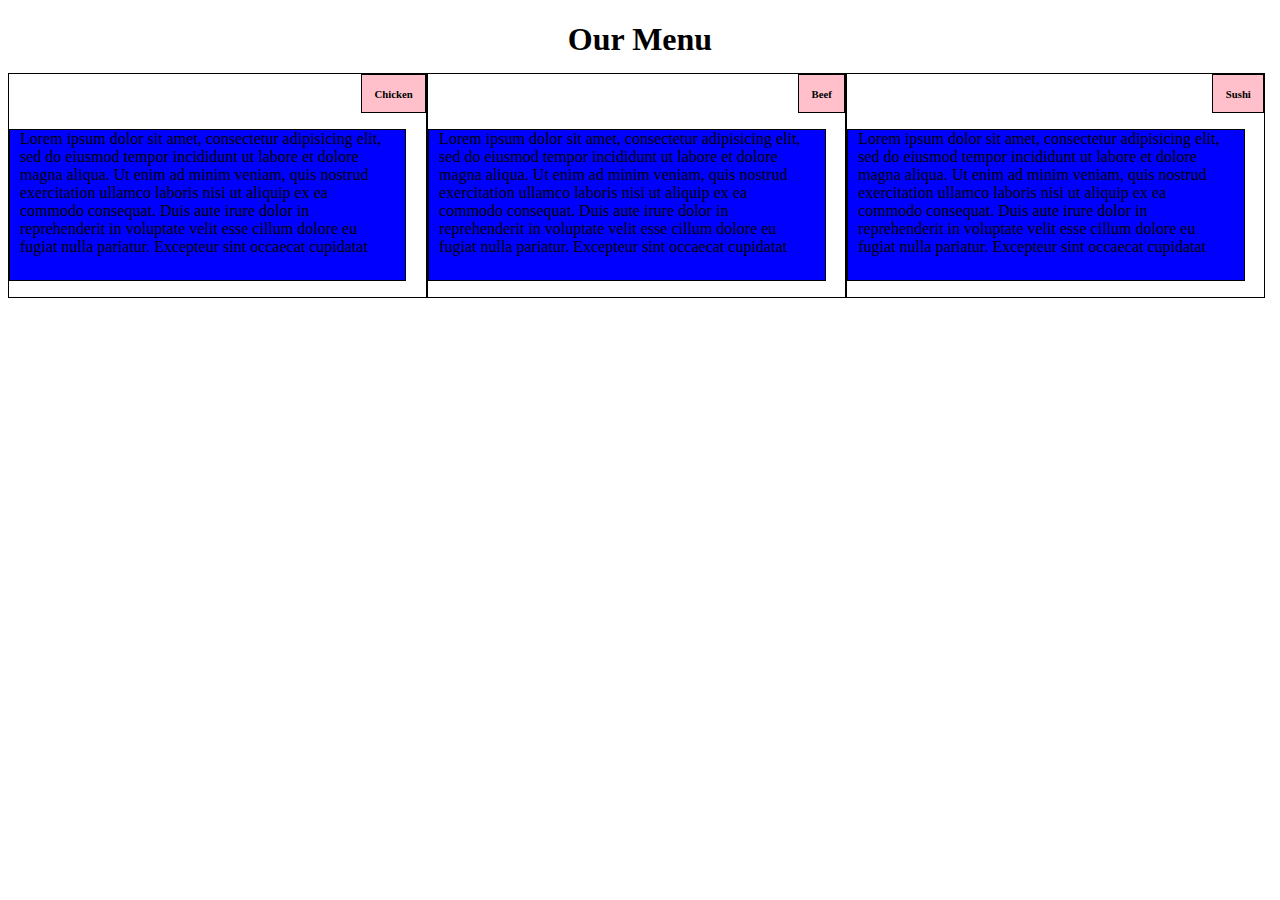
<file: mod2/index.html>
<!DOCTYPE html>
<html lang="em">
<head>
	<meta charset="utf-8">
	<meta name="viewport" content="width=device-width, initial-scale=1">
	<link rel="stylesheet" type="text/css" href="style.css">
	<title>Delish Food</title>
</head>
<body>
<h1>Our Menu</h1>
<div class="row">
<div class="col-lg-4 col-md-6"><h6>Chicken</h6><p>
Lorem ipsum dolor sit amet, consectetur adipisicing elit, sed do eiusmod
tempor incididunt ut labore et dolore magna aliqua. Ut enim ad minim veniam,
quis nostrud exercitation ullamco laboris nisi ut aliquip ex ea commodo
consequat. Duis aute irure dolor in reprehenderit in voluptate velit esse
cillum dolore eu fugiat nulla pariatur. Excepteur sint occaecat cupidatat</p></div> 
<div class="col-lg-4 col-md-6"><h6>Beef</h6><p>
	Lorem ipsum dolor sit amet, consectetur adipisicing elit, sed do eiusmod
	tempor incididunt ut labore et dolore magna aliqua. Ut enim ad minim veniam,
	quis nostrud exercitation ullamco laboris nisi ut aliquip ex ea commodo
	consequat. Duis aute irure dolor in reprehenderit in voluptate velit esse
	cillum dolore eu fugiat nulla pariatur. Excepteur sint occaecat cupidatat</p></div>
<div class="col-lg-4 col-md-12"><h6>Sushi</h6>
<p>	Lorem ipsum dolor sit amet, consectetur adipisicing elit, sed do eiusmod
	tempor incididunt ut labore et dolore magna aliqua. Ut enim ad minim veniam,
	quis nostrud exercitation ullamco laboris nisi ut aliquip ex ea commodo
	consequat. Duis aute irure dolor in reprehenderit in voluptate velit esse
	cillum dolore eu fugiat nulla pariatur. Excepteur sint occaecat cupidatat</p></div>
</div>
</body>
</html>
</file>
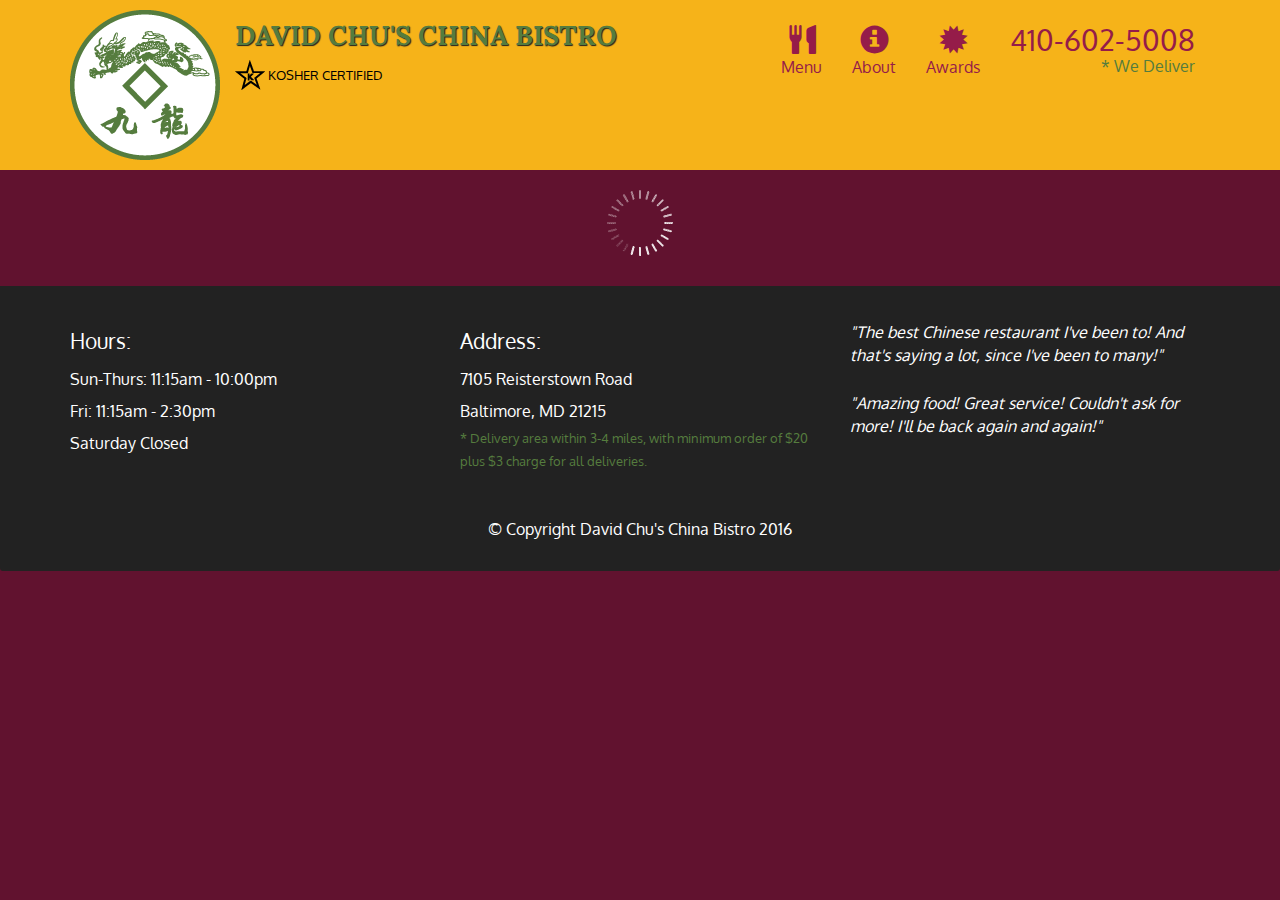
<file: mod5/index.html>
<!doctype html>
<html lang="en">
  <head>
    <meta charset="utf-8">
    <meta http-equiv="X-UA-Compatible" content="IE=edge">
    <meta name="viewport" content="width=device-width, initial-scale=1">
    <title>David Chu's China Bistro</title>
    <link rel="stylesheet" href="css/bootstrap.min.css">
    <link rel="stylesheet" href="css/styles.css">
    <link href='https://fonts.googleapis.com/css?family=Oxygen:400,300,700' rel='stylesheet' type='text/css'>
    <link href='https://fonts.googleapis.com/css?family=Lora' rel='stylesheet' type='text/css'>
  </head>
<body>
  <header>
    <nav id="header-nav" class="navbar navbar-default">
      <div class="container">
        <div class="navbar-header">
          <a href="index.html" class="pull-left visible-md visible-lg">
            <div id="logo-img" alt="Logo image"></div>
          </a>

          <div class="navbar-brand">
            <a href="index.html"><h1>David Chu's China Bistro</h1></a>
            <p>
              <img src="images/star-k-logo.png" alt="Kosher certification">
              <span>Kosher Certified</span>
            </p>
          </div>

          <button id="navbarToggle" type="button" class="navbar-toggle collapsed" data-toggle="collapse" data-target="#collapsable-nav" aria-expanded="false">
            <span class="sr-only">Toggle navigation</span>
            <span class="icon-bar"></span>
            <span class="icon-bar"></span>
            <span class="icon-bar"></span>
          </button>
        </div>
        
        <div id="collapsable-nav" class="collapse navbar-collapse">
           <ul id="nav-list" class="nav navbar-nav navbar-right">
            <li id="navHomeButton" class="visible-xs active">
              <a href="index.html">
                <span class="glyphicon glyphicon-home"></span> Home</a>
            </li>
            <li id="navMenuButton">
              <a href="#" onclick="$dc.loadMenuCategories();">
                <span class="glyphicon glyphicon-cutlery"></span><br class="hidden-xs"> Menu</a>
            </li>
            <li>
              <a href="#">
                <span class="glyphicon glyphicon-info-sign"></span><br class="hidden-xs"> About</a>
            </li>
            <li>
              <a href="#">
                <span class="glyphicon glyphicon-certificate"></span><br class="hidden-xs"> Awards</a>
            </li>
            <li id="phone" class="hidden-xs">
              <a href="tel:410-602-5008">
                <span>410-602-5008</span></a><div>* We Deliver</div>
            </li>
          </ul><!-- #nav-list -->
        </div><!-- .collapse .navbar-collapse -->
      </div><!-- .container -->
    </nav><!-- #header-nav -->
  </header>

  <div id="call-btn" class="visible-xs">
    <a class="btn" href="tel:410-602-5008">
    <span class="glyphicon glyphicon-earphone"></span>
    410-602-5008
    </a>
  </div>
  <div id="xs-deliver" class="text-center visible-xs">* We Deliver</div>

  <div id="main-content" class="container"></div>

  <footer class="panel-footer">
    <div class="container">
      <div class="row">
        <section id="hours" class="col-sm-4">
          <span>Hours:</span><br>
          Sun-Thurs: 11:15am - 10:00pm<br>
          Fri: 11:15am - 2:30pm<br>
          Saturday Closed
          <hr class="visible-xs">
        </section>
        <section id="address" class="col-sm-4">
          <span>Address:</span><br>
          7105 Reisterstown Road<br>
          Baltimore, MD 21215
          <p>* Delivery area within 3-4 miles, with minimum order of $20 plus $3 charge for all deliveries.</p>
          <hr class="visible-xs">
        </section>
        <section id="testimonials" class="col-sm-4">
          <p>"The best Chinese restaurant I've been to! And that's saying a lot, since I've been to many!"</p>
          <p>"Amazing food! Great service! Couldn't ask for more! I'll be back again and again!"</p>
        </section>
      </div>
      <div class="text-center">&copy; Copyright David Chu's China Bistro 2016</div>
    </div>
  </footer>

  <!-- jQuery (Bootstrap JS plugins depend on it) -->
  <script src="js/jquery-2.1.4.min.js"></script>
  <script src="js/bootstrap.min.js"></script>
  <!-- <script>
    $.ajax({
      url: "snippets/home-snippet.html",
      type: "get",
      dataType: "html",
      success: function (response) {
        console.log(response);
      }
    })
  </script> -->
  <script src="js/ajax-utils.js"></script>
  <script src="js/script.js"></script>
</body>
</html>
</file>
<file: mod2/style.css>
/*Base style*/

h1 {margin-bottom: 15px;
	text-align: center;
}
h6 {
	border: 1px solid black;
	margin: 0;
	padding: 3%;
	float: right;
	background-color: pink;
	box-sizing: border-box;

}
p {
	border: 1px solid black;
	width: 90%;
	height: 150px;
	margin-left: auto;
	float: left;
	padding-left: 10px;
	padding-right: 10px;
	margin-right: auto;
	background-color: blue;
	font-family: times new roman;
	overflow: hidden;
}
.row {
	width: 100%;
}

/*Large screens */
@media(min-width: 992px) {
	.col-lg-1, .col-lg-2, .col-lg-3, .col-lg-4, .col-lg-5, .col-lg-6, .col-lg-7, .col-lg-8, .col-lg-9, .col-lg-10, .col-lg-11, .col-lg-12 {
		float: left;
		border: 1px solid black;
	}
	.col-lg-1 {
		width: 8.33%;
	}
	.col-lg-2 {
		width: 16.66%;
	}
	.col-lg-3 {
		width: 25%;
	}
	.col-lg-4 {
		width: 33%;
	}
	.col-lg-5 {
		width: 41%;
	}
	.col-lg-6 {
		width: 50%;
	}
	.col-lg-7 {
		width: 58.33%;
	}
	.col-lg-8 {
		width:66.66%; 
	}  
	.col-lg-9 {
		width: 74.99%;
	}
	.col-lg-10 {
		width: 83.33%;
	}
	.col-lg-11 {
		width: 91.66%;
	}
	.col-lg-12 {
		width: 100%;
	}
}

/*Medium Screens */
@media (min-width: 768px) and (max-width: 991px) {
	.col-md-1, .col-md-2, .col-md-3, .col-md-4, .col-md-5,
	.col-md-6, .col-md-7, .col-md-8, .col-md-9, .col-md-10,
	.col-md-11, .col-md-12 {
		float: left;
		border: 1px solid black;
		box-sizing: border-box;
	}
	.col-md-1 {
		width: 8.33%;
	}
	.col-md-2 {
		width: 16.66%;
	}
	.col-md-3 {
		width: 25%;
	}
	.col-md-4 {
		width: 33%;
	}
	.col-md-5 {
		width: 41.66;
	}
	.col-md-6 {
		width: 50%;
	}
	.col-md-7 {
		width: 74.99%;
	}
	.col-md-8 {
		width: 66.66%;
	}
	.col-md-9 {
		width: 74.99%;
	}
	.col-md-10 {
		width: 83.33%;
	}
	.col-md-11 {
		width: 91.66%;
	}
	.col-md-12 {
		width: 100%;
	}
}
</file>
<file: mod5/css/styles.css>
body {
  font-size: 16px;
  color: #fff;
  background-color: #61122f;
  font-family: 'Oxygen', sans-serif;
}

/** HEADER **/
#header-nav {
  background-color: #f6b319;
  border-radius: 0;
  border: 0;
}

#logo-img {
  background: url('../images/restaurant-logo_large.png') no-repeat;
  width: 150px;
  height: 150px;
  margin: 10px 15px 10px 0;
}

.navbar-brand {
  padding-top: 25px;
}
.navbar-brand h1 { /* Restaurant name */
  font-family: 'Lora', serif;
  color: #557c3e;
  font-size: 1.5em;
  text-transform: uppercase;
  font-weight: bold;
  text-shadow: 1px 1px 1px #222;
  margin-top: 0;
  margin-bottom: 0;
  line-height: .75;
}
.navbar-brand a:hover, .navbar-brand a:focus {
  text-decoration: none;
}
.navbar-brand p { /* Kosher cert */
  color: #000;
  text-transform: uppercase;
  font-size: .7em;
  margin-top: 15px;
}
.navbar-brand p span { /* Star-K */
  vertical-align: middle;
}

#nav-list {
  margin-top: 10px;
}
#nav-list a {
  color: #951C49;
  text-align: center;
}
#nav-list a:hover {
  background: #E7E7E7;
}
#nav-list a span {
  font-size: 1.8em;
}

#phone {
  margin-top: 5px;
}
#phone a { /* Phone number */
  text-align: right;
  padding-bottom: 0;
}
#phone div { /* We Deliver */
  color: #557c3e;
  text-align: right;
  padding-right: 15px;
}

.navbar-header button.navbar-toggle, .navbar-header .icon-bar {
  border: 1px solid #61122f;
}
.navbar-header button.navbar-toggle {
  clear: both;
  margin-top: -30px;
}
/* END HEADER */

/* FOOTER */
.panel-footer {
  margin-top: 30px;
  padding-top: 35px;
  padding-bottom: 30px;
  background-color: #222;
  border-top: 0;
}
.panel-footer div.row {
  margin-bottom: 35px;
}
#hours, #address {
  line-height: 2;
}
#hours > span, #address > span {
  font-size: 1.3em;
}
#address p {
  color: #557c3e;
  font-size: .8em;
  line-height: 1.8;
}
#testimonials {
  font-style: italic;
}
#testimonials p:nth-child(2) {
  margin-top: 25px;
}
/* END FOOTER */



/* HOME PAGE */
.container .jumbotron {
  box-shadow: 0 0 50px #3F0C1F;
  border: 2px solid #3F0C1F;
}

#menu-tile, #specials-tile, #map-tile {
  height: 250px;
  width: 100%;
  margin-bottom: 15px;
  position: relative;
  border: 2px solid #3F0C1F;
  overflow: hidden;
}
#menu-tile:hover, #specials-tile:hover, #map-tile:hover {
  box-shadow: 0 1px 5px 1px #cccccc;
}
#menu-tile {
  background: url('../images/menu-tile.jpg') no-repeat;
  background-position: center;
}
#specials-tile {
  background: url('../images/specials-tile.jpg') no-repeat;
  background-position: center;
}
#menu-tile span, #specials-tile span, #map-tile span {
  position: absolute;
  bottom: 0;
  right: 0;
  width: 100%;
  text-align: center;
  font-size: 1.6em;
  text-transform: uppercase;
  background-color: #000;
  color: #fff;
  opacity: .8;
}
/* END HOME PAGE */

/* MENU CATEGORIES PAGE */
.category-tile { 
  position: relative;
  border: 2px solid #3F0C1F;
  overflow: hidden;
  width: 200px;
  height: 200px;
  margin: 0 auto 15px;
}
.category-tile span {
  position: absolute;
  bottom: 0;
  right: 0;
  width: 100%;
  text-align: center;
  font-size: 1.2em;
  text-transform: uppercase;
  background-color: #000;
  color: #fff;
  opacity: .8;
}
.category-tile:hover {
  box-shadow: 0 1px 5px 1px #cccccc;
}

#menu-categories-title + div {
  margin-bottom: 50px;
}
/* END MENU CATEGORIES PAGE */

/* SINGLE CATEGORY PAGE */
.menu-item-tile {
  margin-bottom: 25px;
}
.menu-item-tile hr {
  width: 80%;
}
.menu-item-tile .menu-item-price {
  font-size: 1.1em;
  text-align: right;
  margin-top: -15px;
  margin-right: -15px;
}
.menu-item-tile .menu-item-price span {
  font-size: .6em;
}
.menu-item-photo {
  position: relative;
  border: 2px solid #3F0C1F; 
  overflow: hidden;
  padding: 0;
  margin-right: -15px;
  margin-left: auto;
  margin-bottom: 20px;
  max-width: 250px;
}
.menu-item-photo div {
  position: absolute;
  bottom: 0;
  right: 0;
  width: 80px;
  background-color: #557c3e;
  text-align: center;
}
.menu-item-description {
  padding-right: 30px;
}
h3.menu-item-title {
  margin: 0 0 10px;
}
.menu-item-details {
  font-size: .9em;
  font-style: italic;
}
/* END SINGLE CATEGORY PAGE */


/********** Large devices only **********/
@media (min-width: 1200px) {
  .container .jumbotron {
    background: url('../images/jumbotron_1200.jpg') no-repeat;
    height: 675px;
  }
}

/********** Medium devices only **********/
@media (min-width: 992px) and (max-width: 1199px) {
  /* Header */
  #logo-img {
    background: url('../images/restaurant-logo_medium.png') no-repeat;
    width: 100px;
    height: 100px;
    margin: 5px 5px 5px 0;
  }
  /* End Header */

  /* Home Page */
  .container .jumbotron {
    background: url('../images/jumbotron_992.jpg') no-repeat;
    height: 558px;
  }
  /* End Home Page */
}

/********** Small devices only **********/
@media (min-width: 768px) and (max-width: 991px) {
  /* Home Page */
  .container .jumbotron {
    background: url('../images/jumbotron_768.jpg') no-repeat;
    height: 432px;
  }
  /* End Home Page */
}

/********** Extra small devices only **********/
@media (max-width: 767px) {
  /* Header */
  .navbar-brand {
    padding-top: 10px;
    height: 80px;
  }
  .navbar-brand h1 { /* Restaurant name */
    padding-top: 10px;
    font-size: 5vw; /* 1vw = 1% of viewport width */
  }
  .navbar-brand p { /* Kosher cert */
    font-size: .6em;
    margin-top: 12px;
  }
  .navbar-brand p img { /* Star-K */
    height: 20px;
  }

  #collapsable-nav a { /* Collapsed nav menu text */
    font-size: 1.2em;
  }
  #collapsable-nav a span { /* Collapsed nav menu glyph */
    font-size: 1em;
    margin-right: 5px;
  }

  #call-btn > a {
    font-size: 1.5em;
    display: block;
    margin: 0 20px;
    padding: 10px;
    border: 2px solid #fff;
    background-color: #f6b319;
    color: #951c49;
  }
  #xs-deliver {
    margin-top: 5px;
    font-size: .7em;
    letter-spacing: .1em;
    text-transform: uppercase;
  }
  /* End Header */

  /* Footer */
  .panel-footer section {
    margin-bottom: 30px;
    text-align: center;
  }
  .panel-footer section:nth-child(3) {
    margin-bottom: 0; /* margin already exists on the whole row */
  }
  .panel-footer section hr {
    width: 50%;
  }
  /* End Footer */

  /* Home Page */
  .container .jumbotron {
    margin-top: 30px;
    padding: 0;
  }
  #menu-tile, #specials-tile {
    width: 360px;
    margin: 0 auto 15px;
  }

  .menu-item-photo {
    margin-right: auto;
  }
  .menu-item-tile .menu-item-price {
    text-align: center;
  }
  .menu-item-description {
    text-align: center;;
  }
}


/********** Super extra small devices Only :-) (e.g., iPhone 4) **********/
@media (max-width: 479px) {
  /* Header */
  .navbar-brand h1 { /* Restaurant name */
    padding-top: 5px;
    font-size: 6vw;
  }
  /* End Header */
  
  /* Home page */
  #menu-tile, #specials-tile {
    width: 280px;
    margin: 0 auto 15px;
  }

  .col-xxs-12 {
    position: relative;
    min-height: 1px;
    padding-right: 15px;
    padding-left: 15px;
    float: left;
    width: 100%;
  }
}
</file>
